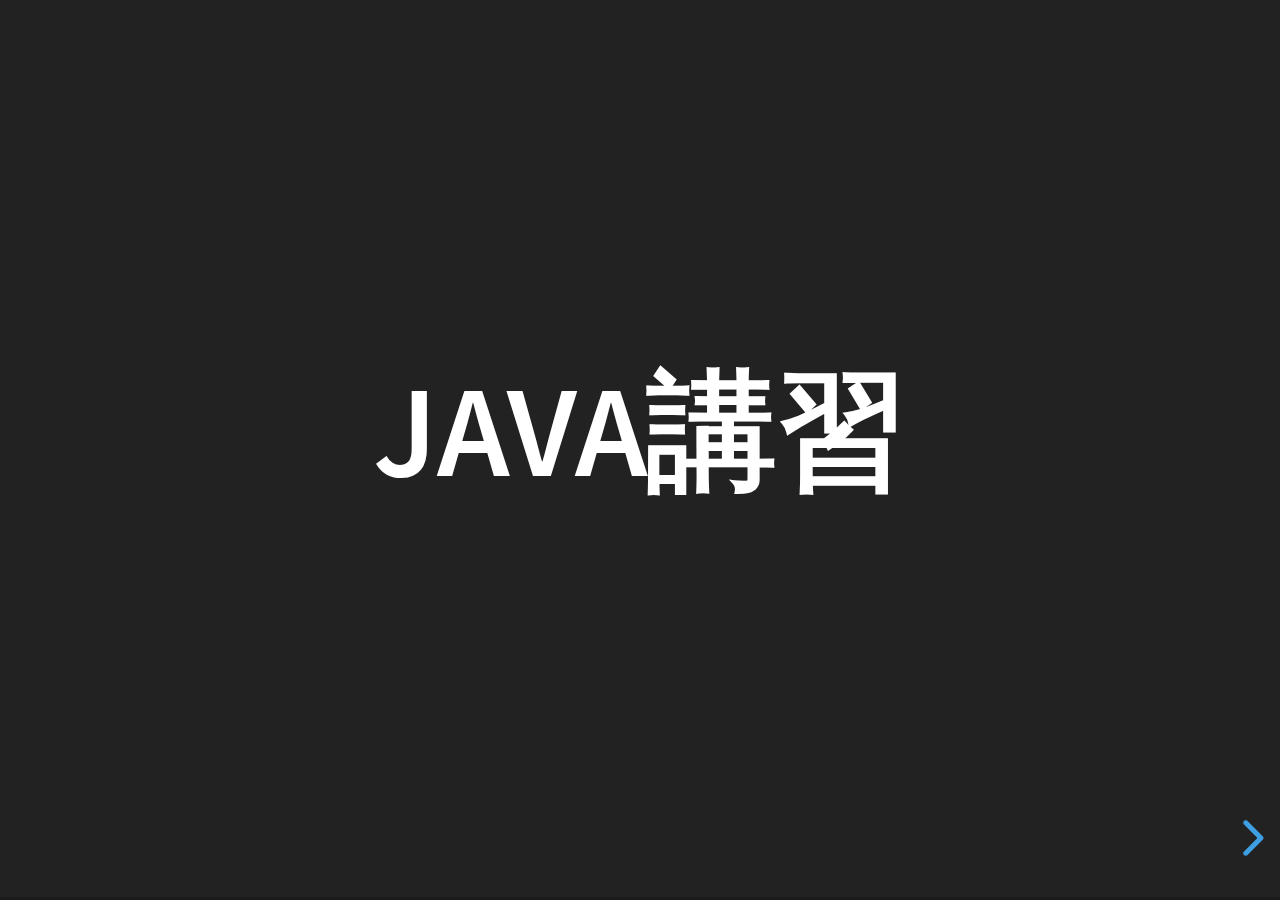
<file: docks/index.html>
<!doctype html>
<html>
	<head>
		<meta charset="utf-8">
		<meta name="viewport" content="width=device-width, initial-scale=1.0, maximum-scale=1.0, user-scalable=no">

		<title>reveal.js</title>

		<link rel="stylesheet" href="css/reveal.css">
		<link rel="stylesheet" href="css/theme/black.css">

		<!-- Theme used for syntax highlighting of code -->
		<link rel="stylesheet" href="lib/css/zenburn.css">

		<!-- Printing and PDF exports -->
		<script>
			var link = document.createElement( 'link' );
			link.rel = 'stylesheet';
			link.type = 'text/css';
			link.href = window.location.search.match( /print-pdf/gi ) ? 'css/print/pdf.css' : 'css/print/paper.css';
			document.getElementsByTagName( 'head' )[0].appendChild( link );
		</script>
	</head>
	<body>
		<div class="reveal">
			<div class="slides">
				<section data-markdown="./index.md"
					data-separator="\n>>>>$"
					data-separator-vertical="\n----$">
					data-separator-notes="^Note:"
 					<script type="text/template">
 					</script>
				</section>
			</div>
		</div>

		<script src="lib/js/head.min.js"></script>
		<script src="js/reveal.js"></script>

		<script>
			// More info about config & dependencies:
			// - https://github.com/hakimel/reveal.js#configuration
			// - https://github.com/hakimel/reveal.js#dependencies
			Reveal.initialize({
				dependencies: [
					{ src: 'plugin/markdown/marked.js' },
					{ src: 'plugin/markdown/markdown.js' },
					{ src: 'plugin/notes/notes.js', async: true },
					{ src: 'plugin/highlight/highlight.js', async: true, callback: function() { hljs.initHighlightingOnLoad(); } }
				]
			});
		</script>
	</body>
</html>
</file>
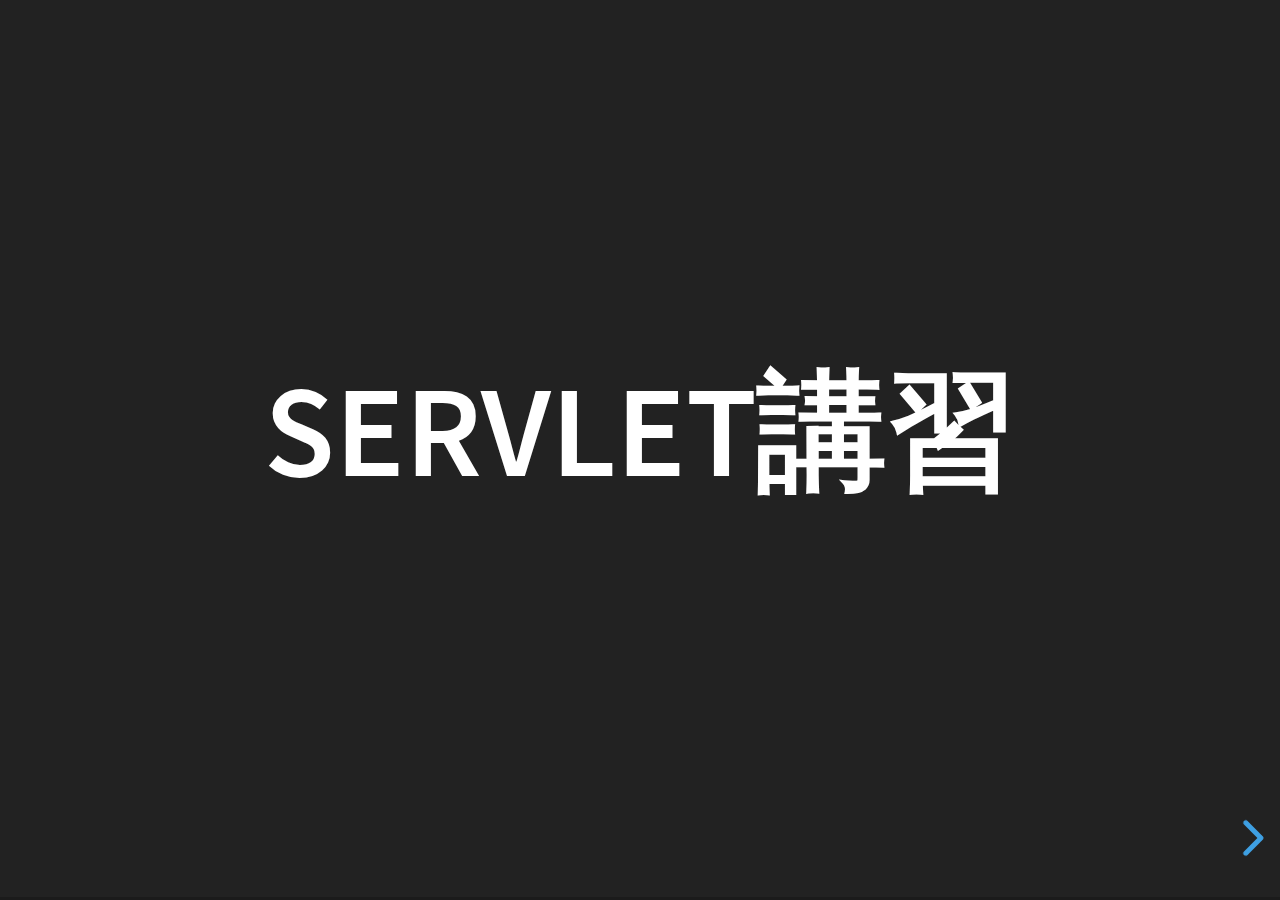
<file: docs/servlet.html>
<!doctype html>
<html>
	<head>
		<meta charset="utf-8">
		<meta name="viewport" content="width=device-width, initial-scale=1.0, maximum-scale=1.0, user-scalable=no">

		<title>reveal.js</title>

		<link rel="stylesheet" href="css/reveal.css">
		<link rel="stylesheet" href="css/theme/black.css">

		<!-- Theme used for syntax highlighting of code -->
		<link rel="stylesheet" href="lib/css/zenburn.css">

		<!-- Printing and PDF exports -->
		<script>
			var link = document.createElement( 'link' );
			link.rel = 'stylesheet';
			link.type = 'text/css';
			link.href = window.location.search.match( /print-pdf/gi ) ? 'css/print/pdf.css' : 'css/print/paper.css';
			document.getElementsByTagName( 'head' )[0].appendChild( link );
		</script>
	</head>
	<body>
		<div class="reveal">
			<div class="slides">
				<section data-markdown="./servlet.md"
					data-separator="\n>>>>$"
					data-separator-vertical="\n----$">
					data-separator-notes="^Note:"
 					<script type="text/template">
 					</script>
				</section>
			</div>
		</div>

		<script src="lib/js/head.min.js"></script>
		<script src="js/reveal.js"></script>

		<script>
			// More info about config & dependencies:
			// - https://github.com/hakimel/reveal.js#configuration
			// - https://github.com/hakimel/reveal.js#dependencies
			Reveal.initialize({
				dependencies: [
					{ src: 'plugin/markdown/marked.js' },
					{ src: 'plugin/markdown/markdown.js' },
					{ src: 'plugin/notes/notes.js', async: true },
					{ src: 'plugin/highlight/highlight.js', async: true, callback: function() { hljs.initHighlightingOnLoad(); } }
				]
			});
		</script>
	</body>
</html>
</file>
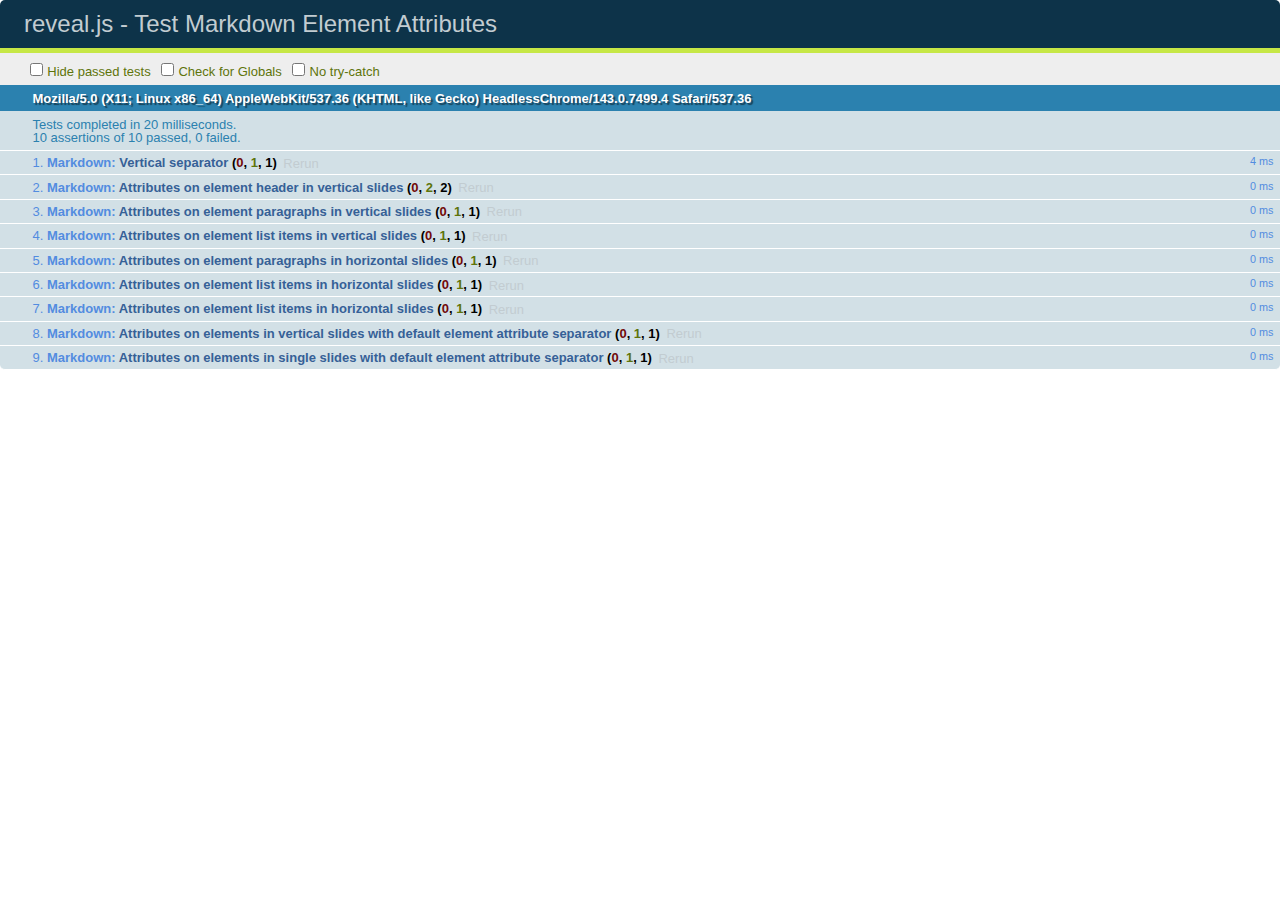
<file: docks/test/test-markdown-element-attributes.html>
<!doctype html>
<html lang="en">

	<head>
		<meta charset="utf-8">

		<title>reveal.js - Test Markdown Element Attributes</title>

		<link rel="stylesheet" href="../css/reveal.css">
		<link rel="stylesheet" href="qunit-1.12.0.css">
	</head>

	<body style="overflow: auto;">

		<div id="qunit"></div>
		<div id="qunit-fixture"></div>

		<div class="reveal" style="display: none;">

			<div class="slides">

				<!-- <section data-markdown="example.md" data-separator="^\n\n\n" data-separator-vertical="^\n\n"></section> -->

				<!-- Slides are separated by newline + three dashes + newline, vertical slides identical but two dashes -->
				<section data-markdown data-separator="^\n---\n$" data-separator-vertical="^\n--\n$" data-element-attributes="{_\s*?([^}]+?)}">>
					<script type="text/template">
						## Slide 1.1
						<!-- {_class="fragment fade-out" data-fragment-index="1"} -->

						--

						## Slide 1.2
						<!-- {_class="fragment shrink"} -->

						Paragraph 1
						<!-- {_class="fragment grow"} -->

						Paragraph 2
						<!-- {_class="fragment grow"} -->

						- list item 1 <!-- {_class="fragment grow"} -->
						- list item 2 <!-- {_class="fragment grow"} -->
						- list item 3 <!-- {_class="fragment grow"} -->


						---

						## Slide 2


						Paragraph 1.2  
						multi-line <!-- {_class="fragment highlight-red"} -->

						Paragraph 2.2 <!-- {_class="fragment highlight-red"} -->

						Paragraph 2.3 <!-- {_class="fragment highlight-red"} -->

						Paragraph 2.4 <!-- {_class="fragment highlight-red"} -->

						- list item 1 <!-- {_class="fragment highlight-green"} -->
						- list item 2<!-- {_class="fragment highlight-green"} -->
						- list item 3<!-- {_class="fragment highlight-green"} -->
						- list item 4
						<!-- {_class="fragment highlight-green"} -->
						- list item 5<!-- {_class="fragment highlight-green"} -->

						Test

						![Example Picture](examples/assets/image2.png)
						<!-- {_class="reveal stretch"} -->

					</script>
				</section>



				<section 	data-markdown data-separator="^\n\n\n"
									data-separator-vertical="^\n\n"
									data-separator-notes="^Note:"
									data-charset="utf-8">
					<script type="text/template">
						# Test attributes in Markdown with default separator
						## Slide 1 Def <!-- .element: class="fragment highlight-red" data-fragment-index="1" -->


						## Slide 2 Def
						<!-- .element: class="fragment highlight-red" -->

					</script>
				</section>

				<section data-markdown>
				  <script type="text/template">
					## Hello world
					A paragraph
					<!-- .element: class="fragment highlight-blue" -->
				  </script>
				</section>

				<section data-markdown>
				  <script type="text/template">
					## Hello world

					Multiple  
					Line
					<!-- .element: class="fragment highlight-blue" -->
				  </script>
				</section>

				<section data-markdown>
				  <script type="text/template">
					## Hello world

					Test<!-- .element: class="fragment highlight-blue" -->

					More Test
				  </script>
				</section>


			</div>

		</div>

		<script src="../lib/js/head.min.js"></script>
		<script src="../js/reveal.js"></script>
		<script src="../plugin/markdown/marked.js"></script>
		<script src="../plugin/markdown/markdown.js"></script>
		<script src="qunit-1.12.0.js"></script>

		<script src="test-markdown-element-attributes.js"></script>

	</body>
</html>
</file>
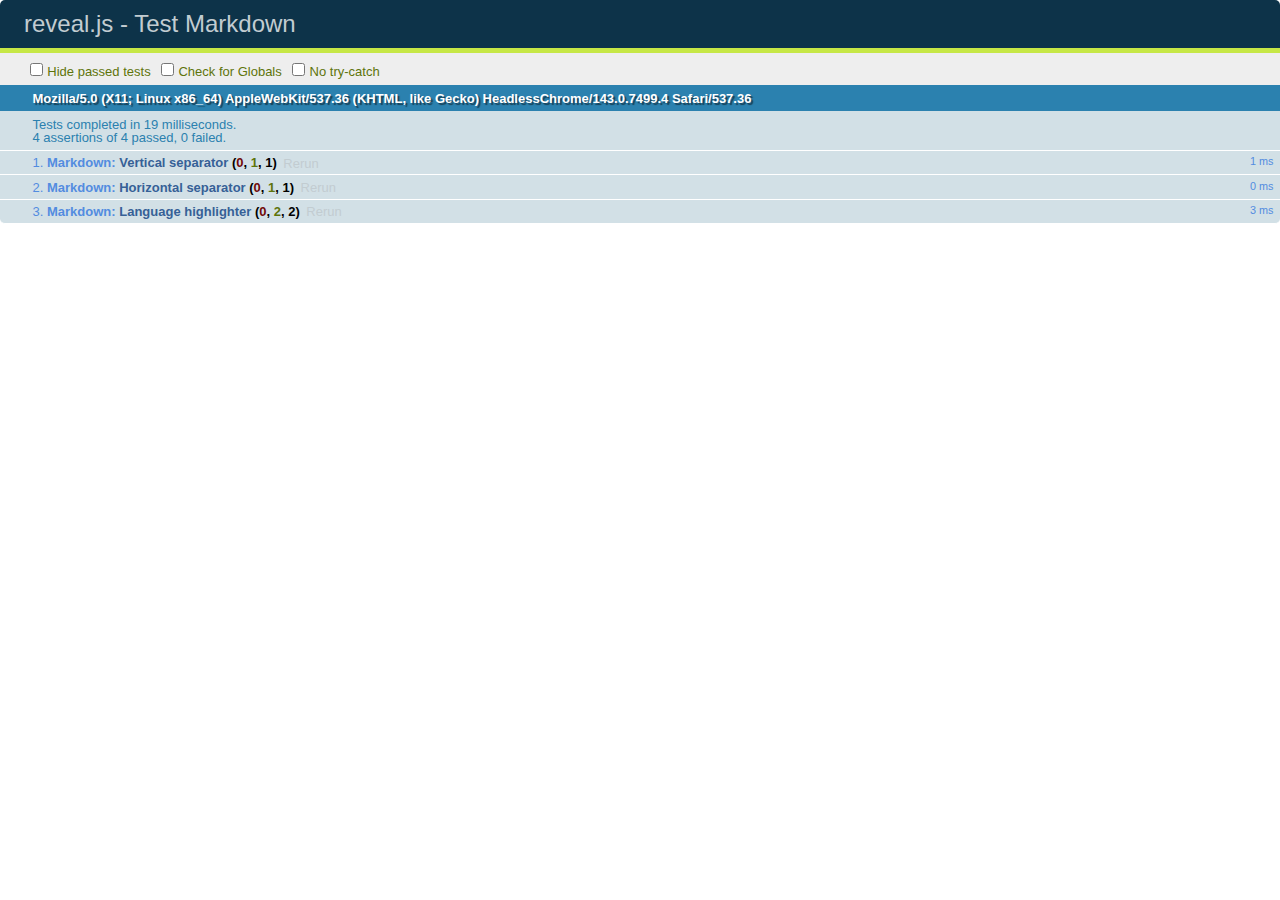
<file: docks/test/test-markdown-external.html>
<!doctype html>
<html lang="en">

	<head>
		<meta charset="utf-8">

		<title>reveal.js - Test Markdown</title>

		<link rel="stylesheet" href="../css/reveal.css">
		<link rel="stylesheet" href="qunit-1.12.0.css">
	</head>

	<body style="overflow: auto;">

		<div id="qunit"></div>
  		<div id="qunit-fixture"></div>

		<div class="reveal" style="display: none;">

			<div class="slides">
				<section data-markdown="simple.md" data-separator="^\n\n\n" data-separator-vertical="^\n\n"></section>
			</div>

		</div>

		<script src="../lib/js/head.min.js"></script>
		<script src="../js/reveal.js"></script>
		<script src="../plugin/highlight/highlight.js"></script>
		<script src="../plugin/markdown/marked.js"></script>
		<script src="../plugin/markdown/markdown.js"></script>
		<script src="qunit-1.12.0.js"></script>

		<script src="test-markdown-external.js"></script>

	</body>
</html>
</file>
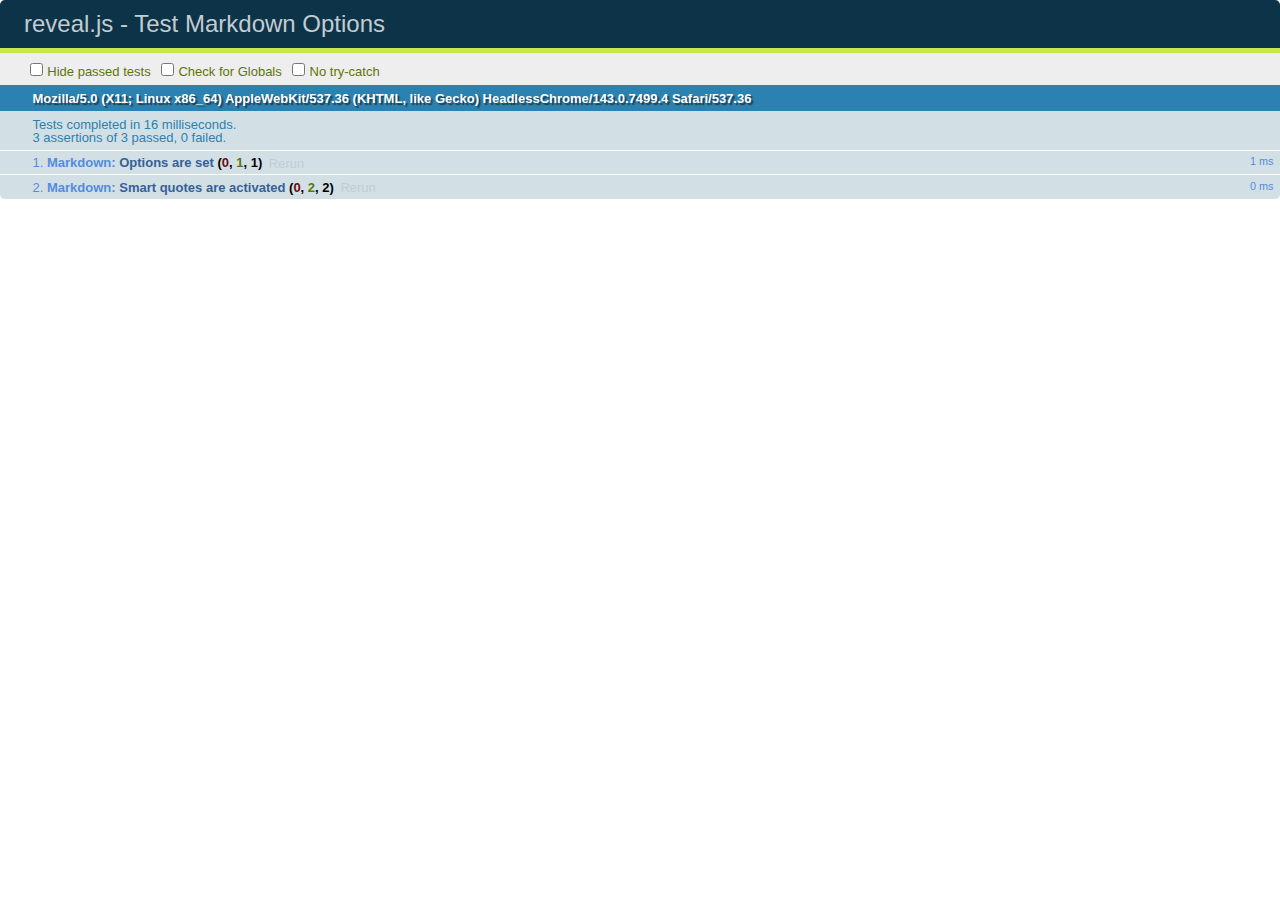
<file: docks/test/test-markdown-options.html>
<!doctype html>
<html lang="en">

	<head>
		<meta charset="utf-8">

		<title>reveal.js - Test Markdown Options</title>

		<link rel="stylesheet" href="../css/reveal.css">
		<link rel="stylesheet" href="qunit-1.12.0.css">
	</head>

	<body style="overflow: auto;">

		<div id="qunit"></div>
		<div id="qunit-fixture"></div>

		<div class="reveal" style="display: none;">

			<div class="slides">

				<section data-markdown>
					<script type="text/template">
						## Testing Markdown Options

						This "slide" should contain 'smart' quotes.
					</script>
				</section>

			</div>

		</div>

		<script src="../lib/js/head.min.js"></script>
		<script src="../js/reveal.js"></script>
		<script src="qunit-1.12.0.js"></script>

		<script src="test-markdown-options.js"></script>

	</body>
</html>
</file>
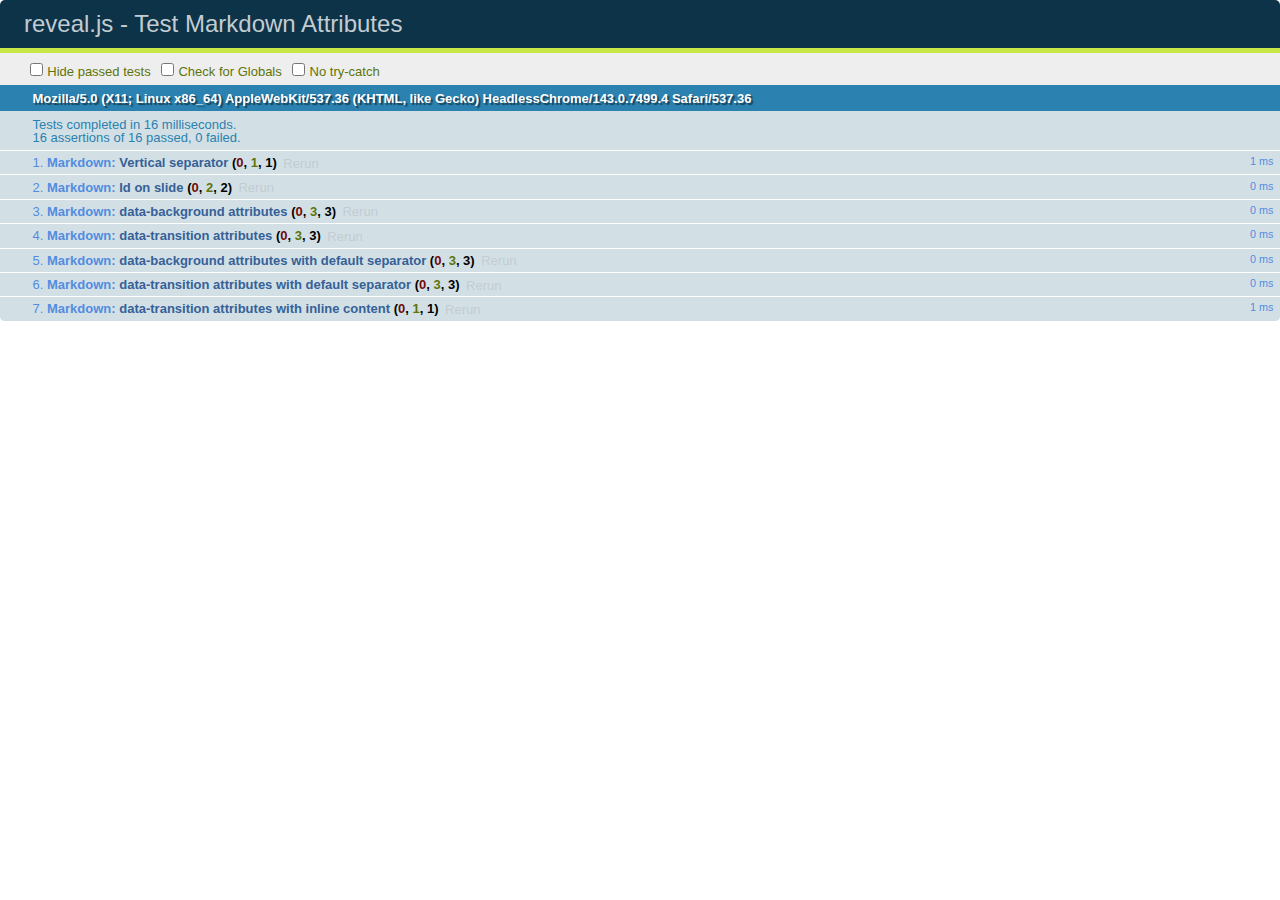
<file: docks/test/test-markdown-slide-attributes.html>
<!doctype html>
<html lang="en">

	<head>
		<meta charset="utf-8">

		<title>reveal.js - Test Markdown Attributes</title>

		<link rel="stylesheet" href="../css/reveal.css">
		<link rel="stylesheet" href="qunit-1.12.0.css">
	</head>

	<body style="overflow: auto;">

		<div id="qunit"></div>
		<div id="qunit-fixture"></div>

		<div class="reveal" style="display: none;">

			<div class="slides">

				<!-- <section data-markdown="example.md" data-separator="^\n\n\n" data-separator-vertical="^\n\n"></section> -->

				<!-- Slides are separated by three lines, vertical slides by two lines, attributes are one any line starting with (spaces and) two dashes -->
				<section 	data-markdown data-separator="^\n\n\n"
									data-separator-vertical="^\n\n"
									data-separator-notes="^Note:"
									data-attributes="--\s(.*?)$"
									data-charset="utf-8">
					<script type="text/template">
						# Test attributes in Markdown
						## Slide 1



						## Slide 2
						<!-- -- id="slide2" data-transition="zoom" data-background="#A0C66B" -->


						## Slide 2.1
						<!-- -- data-background="#ff0000" data-transition="fade" -->


						## Slide 2.2
						[Link to Slide2](#/slide2)



						## Slide 3
						<!-- -- data-transition="zoom" data-background="#C6916B" -->



						## Slide 4
					</script>
				</section>

				<section 	data-markdown data-separator="^\n\n\n"
									data-separator-vertical="^\n\n"
									data-separator-notes="^Note:"
									data-charset="utf-8">
					<script type="text/template">
						# Test attributes in Markdown with default separator
						## Slide 1 Def



						## Slide 2 Def
						<!-- .slide: id="slide2def" data-transition="concave" data-background="#A7C66B" -->


						## Slide 2.1 Def
						<!-- .slide: data-background="#f70000" data-transition="page" -->


						## Slide 2.2 Def
						[Link to Slide2](#/slide2def)



						## Slide 3 Def
						<!-- .slide: data-transition="concave" data-background="#C7916B" -->



						## Slide 4
					</script>
				</section>

				<section data-markdown>
					<script type="text/template">
						<!-- .slide: data-background="#ff0000" -->
						## Hello world
					</script>
				</section>

				<section data-markdown>
					<script type="text/template">
						## Hello world
						<!-- .slide: data-background="#ff0000" -->
					</script>
				</section>

				<section data-markdown>
					<script type="text/template">
						## Hello world

						Test
						<!-- .slide: data-background="#ff0000" -->

						More Test
					</script>
				</section>

			</div>

		</div>

		<script src="../lib/js/head.min.js"></script>
		<script src="../js/reveal.js"></script>
		<script src="../plugin/markdown/marked.js"></script>
		<script src="../plugin/markdown/markdown.js"></script>
		<script src="qunit-1.12.0.js"></script>

		<script src="test-markdown-slide-attributes.js"></script>

	</body>
</html>
</file>
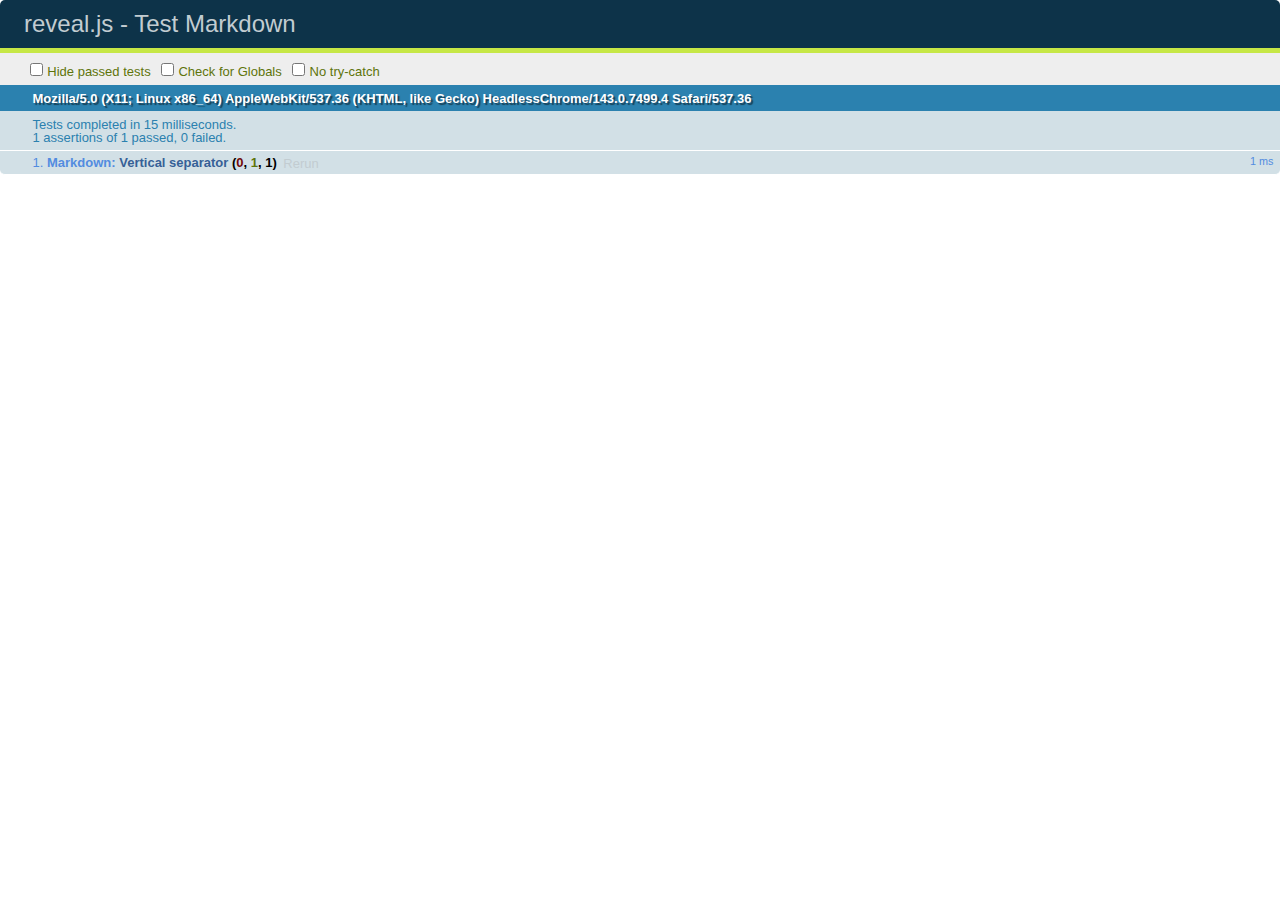
<file: docks/test/test-markdown.html>
<!doctype html>
<html lang="en">

	<head>
		<meta charset="utf-8">

		<title>reveal.js - Test Markdown</title>

		<link rel="stylesheet" href="../css/reveal.css">
		<link rel="stylesheet" href="qunit-1.12.0.css">
	</head>

	<body style="overflow: auto;">

		<div id="qunit"></div>
		<div id="qunit-fixture"></div>

		<div class="reveal" style="display: none;">

			<div class="slides">

				<!-- <section data-markdown="example.md" data-separator="^\n\n\n" data-separator-vertical="^\n\n"></section> -->

				<!-- Slides are separated by newline + three dashes + newline, vertical slides identical but two dashes -->
				<section data-markdown data-separator="^\n---\n$" data-separator-vertical="^\n--\n$">
					<script type="text/template">
						## Slide 1.1

						--

						## Slide 1.2

						---

						## Slide 2
					</script>
				</section>

			</div>

		</div>

		<script src="../lib/js/head.min.js"></script>
		<script src="../js/reveal.js"></script>
		<script src="../plugin/markdown/marked.js"></script>
		<script src="../plugin/markdown/markdown.js"></script>
		<script src="qunit-1.12.0.js"></script>

		<script src="test-markdown.js"></script>

	</body>
</html>
</file>
<file: docks/css/theme/black.css>
/**
 * Black theme for reveal.js. This is the opposite of the 'white' theme.
 *
 * By Hakim El Hattab, http://hakim.se
 */
@import url(../../lib/font/source-sans-pro/source-sans-pro.css);
section.has-light-background, section.has-light-background h1, section.has-light-background h2, section.has-light-background h3, section.has-light-background h4, section.has-light-background h5, section.has-light-background h6 {
  color: #222; }

/*********************************************
 * GLOBAL STYLES
 *********************************************/
body {
  background: #222;
  background-color: #222; }

.reveal {
  font-family: "Source Sans Pro", Helvetica, sans-serif;
  font-size: 42px;
  font-weight: normal;
  color: #fff; }

::selection {
  color: #fff;
  background: #bee4fd;
  text-shadow: none; }

::-moz-selection {
  color: #fff;
  background: #bee4fd;
  text-shadow: none; }

.reveal .slides > section,
.reveal .slides > section > section {
  line-height: 1.3;
  font-weight: inherit; }

/*********************************************
 * HEADERS
 *********************************************/
.reveal h1,
.reveal h2,
.reveal h3,
.reveal h4,
.reveal h5,
.reveal h6 {
  margin: 0 0 20px 0;
  color: #fff;
  font-family: "Source Sans Pro", Helvetica, sans-serif;
  font-weight: 600;
  line-height: 1.2;
  letter-spacing: normal;
  text-transform: uppercase;
  text-shadow: none;
  word-wrap: break-word; }

.reveal h1 {
  font-size: 2.5em; }

.reveal h2 {
  font-size: 1.6em; }

.reveal h3 {
  font-size: 1.3em; }

.reveal h4 {
  font-size: 1em; }

.reveal h1 {
  text-shadow: none; }

/*********************************************
 * OTHER
 *********************************************/
.reveal p {
  margin: 20px 0;
  line-height: 1.3; }

/* Ensure certain elements are never larger than the slide itself */
.reveal img,
.reveal video,
.reveal iframe {
  max-width: 95%;
  max-height: 95%; }

.reveal strong,
.reveal b {
  font-weight: bold; }

.reveal em {
  font-style: italic; }

.reveal ol,
.reveal dl,
.reveal ul {
  display: inline-block;
  text-align: left;
  margin: 0 0 0 1em; }

.reveal ol {
  list-style-type: decimal; }

.reveal ul {
  list-style-type: disc; }

.reveal ul ul {
  list-style-type: square; }

.reveal ul ul ul {
  list-style-type: circle; }

.reveal ul ul,
.reveal ul ol,
.reveal ol ol,
.reveal ol ul {
  display: block;
  margin-left: 40px; }

.reveal dt {
  font-weight: bold; }

.reveal dd {
  margin-left: 40px; }

.reveal blockquote {
  display: block;
  position: relative;
  width: 70%;
  margin: 20px auto;
  padding: 5px;
  font-style: italic;
  background: rgba(255, 255, 255, 0.05);
  box-shadow: 0px 0px 2px rgba(0, 0, 0, 0.2); }

.reveal blockquote p:first-child,
.reveal blockquote p:last-child {
  display: inline-block; }

.reveal q {
  font-style: italic; }

.reveal pre {
  display: block;
  position: relative;
  width: 90%;
  margin: 20px auto;
  text-align: left;
  font-size: 0.55em;
  font-family: monospace;
  line-height: 1.2em;
  word-wrap: break-word;
  box-shadow: 0px 0px 6px rgba(0, 0, 0, 0.3); }

.reveal code {
  font-family: monospace;
  text-transform: none; }

.reveal pre code {
  display: block;
  padding: 5px;
  overflow: auto;
  max-height: 400px;
  word-wrap: normal; }

.reveal table {
  margin: auto;
  border-collapse: collapse;
  border-spacing: 0; }

.reveal table th {
  font-weight: bold; }

.reveal table th,
.reveal table td {
  text-align: left;
  padding: 0.2em 0.5em 0.2em 0.5em;
  border-bottom: 1px solid; }

.reveal table th[align="center"],
.reveal table td[align="center"] {
  text-align: center; }

.reveal table th[align="right"],
.reveal table td[align="right"] {
  text-align: right; }

.reveal table tbody tr:last-child th,
.reveal table tbody tr:last-child td {
  border-bottom: none; }

.reveal sup {
  vertical-align: super; }

.reveal sub {
  vertical-align: sub; }

.reveal small {
  display: inline-block;
  font-size: 0.6em;
  line-height: 1.2em;
  vertical-align: top; }

.reveal small * {
  vertical-align: top; }

/*********************************************
 * LINKS
 *********************************************/
.reveal a {
  color: #42affa;
  text-decoration: none;
  -webkit-transition: color .15s ease;
  -moz-transition: color .15s ease;
  transition: color .15s ease; }

.reveal a:hover {
  color: #8dcffc;
  text-shadow: none;
  border: none; }

.reveal .roll span:after {
  color: #fff;
  background: #068de9; }

/*********************************************
 * IMAGES
 *********************************************/
.reveal section img {
  margin: 15px 0px;
  background: rgba(255, 255, 255, 0.12);
  border: 4px solid #fff;
  box-shadow: 0 0 10px rgba(0, 0, 0, 0.15); }

.reveal section img.plain {
  border: 0;
  box-shadow: none; }

.reveal a img {
  -webkit-transition: all .15s linear;
  -moz-transition: all .15s linear;
  transition: all .15s linear; }

.reveal a:hover img {
  background: rgba(255, 255, 255, 0.2);
  border-color: #42affa;
  box-shadow: 0 0 20px rgba(0, 0, 0, 0.55); }

/*********************************************
 * NAVIGATION CONTROLS
 *********************************************/
.reveal .controls {
  color: #42affa; }

/*********************************************
 * PROGRESS BAR
 *********************************************/
.reveal .progress {
  background: rgba(0, 0, 0, 0.2);
  color: #42affa; }

.reveal .progress span {
  -webkit-transition: width 800ms cubic-bezier(0.26, 0.86, 0.44, 0.985);
  -moz-transition: width 800ms cubic-bezier(0.26, 0.86, 0.44, 0.985);
  transition: width 800ms cubic-bezier(0.26, 0.86, 0.44, 0.985); }
</file>
<file: docks/lib/css/zenburn.css>
/*

Zenburn style from voldmar.ru (c) Vladimir Epifanov <voldmar@voldmar.ru>
based on dark.css by Ivan Sagalaev

*/

.hljs {
  display: block;
  overflow-x: auto;
  padding: 0.5em;
  background: #3f3f3f;
  color: #dcdcdc;
}

.hljs-keyword,
.hljs-selector-tag,
.hljs-tag {
  color: #e3ceab;
}

.hljs-template-tag {
  color: #dcdcdc;
}

.hljs-number {
  color: #8cd0d3;
}

.hljs-variable,
.hljs-template-variable,
.hljs-attribute {
  color: #efdcbc;
}

.hljs-literal {
  color: #efefaf;
}

.hljs-subst {
  color: #8f8f8f;
}

.hljs-title,
.hljs-name,
.hljs-selector-id,
.hljs-selector-class,
.hljs-section,
.hljs-type {
  color: #efef8f;
}

.hljs-symbol,
.hljs-bullet,
.hljs-link {
  color: #dca3a3;
}

.hljs-deletion,
.hljs-string,
.hljs-built_in,
.hljs-builtin-name {
  color: #cc9393;
}

.hljs-addition,
.hljs-comment,
.hljs-quote,
.hljs-meta {
  color: #7f9f7f;
}


.hljs-emphasis {
  font-style: italic;
}

.hljs-strong {
  font-weight: bold;
}
</file>
<file: docs/css/theme/black.css>
/**
 * Black theme for reveal.js. This is the opposite of the 'white' theme.
 *
 * By Hakim El Hattab, http://hakim.se
 */
@import url(../../lib/font/source-sans-pro/source-sans-pro.css);
section.has-light-background, section.has-light-background h1, section.has-light-background h2, section.has-light-background h3, section.has-light-background h4, section.has-light-background h5, section.has-light-background h6 {
  color: #222; }

/*********************************************
 * GLOBAL STYLES
 *********************************************/
body {
  background: #222;
  background-color: #222; }

.reveal {
  font-family: "Source Sans Pro", Helvetica, sans-serif;
  font-size: 42px;
  font-weight: normal;
  color: #fff; }

::selection {
  color: #fff;
  background: #bee4fd;
  text-shadow: none; }

::-moz-selection {
  color: #fff;
  background: #bee4fd;
  text-shadow: none; }

.reveal .slides > section,
.reveal .slides > section > section {
  line-height: 1.3;
  font-weight: inherit; }

/*********************************************
 * HEADERS
 *********************************************/
.reveal h1,
.reveal h2,
.reveal h3,
.reveal h4,
.reveal h5,
.reveal h6 {
  margin: 0 0 20px 0;
  color: #fff;
  font-family: "Source Sans Pro", Helvetica, sans-serif;
  font-weight: 600;
  line-height: 1.2;
  letter-spacing: normal;
  text-transform: uppercase;
  text-shadow: none;
  word-wrap: break-word; }

.reveal h1 {
  font-size: 2.5em; }

.reveal h2 {
  font-size: 1.6em; }

.reveal h3 {
  font-size: 1.3em; }

.reveal h4 {
  font-size: 1em; }

.reveal h1 {
  text-shadow: none; }

/*********************************************
 * OTHER
 *********************************************/
.reveal p {
  margin: 20px 0;
  line-height: 1.3; }

/* Ensure certain elements are never larger than the slide itself */
.reveal img,
.reveal video,
.reveal iframe {
  max-width: 95%;
  max-height: 95%; }

.reveal strong,
.reveal b {
  font-weight: bold; }

.reveal em {
  font-style: italic; }

.reveal ol,
.reveal dl,
.reveal ul {
  display: inline-block;
  text-align: left;
  margin: 0 0 0 1em; }

.reveal ol {
  list-style-type: decimal; }

.reveal ul {
  list-style-type: disc; }

.reveal ul ul {
  list-style-type: square; }

.reveal ul ul ul {
  list-style-type: circle; }

.reveal ul ul,
.reveal ul ol,
.reveal ol ol,
.reveal ol ul {
  display: block;
  margin-left: 40px; }

.reveal dt {
  font-weight: bold; }

.reveal dd {
  margin-left: 40px; }

.reveal blockquote {
  display: block;
  position: relative;
  width: 70%;
  margin: 20px auto;
  padding: 5px;
  font-style: italic;
  background: rgba(255, 255, 255, 0.05);
  box-shadow: 0px 0px 2px rgba(0, 0, 0, 0.2); }

.reveal blockquote p:first-child,
.reveal blockquote p:last-child {
  display: inline-block; }

.reveal q {
  font-style: italic; }

.reveal pre {
  display: block;
  position: relative;
  width: 90%;
  margin: 20px auto;
  text-align: left;
  font-size: 0.55em;
  font-family: monospace;
  line-height: 1.2em;
  word-wrap: break-word;
  box-shadow: 0px 0px 6px rgba(0, 0, 0, 0.3); }

.reveal code {
  font-family: monospace;
  text-transform: none; }

.reveal pre code {
  display: block;
  padding: 5px;
  overflow: auto;
  max-height: 400px;
  word-wrap: normal; }

.reveal table {
  margin: auto;
  border-collapse: collapse;
  border-spacing: 0; }

.reveal table th {
  font-weight: bold; }

.reveal table th,
.reveal table td {
  text-align: left;
  padding: 0.2em 0.5em 0.2em 0.5em;
  border-bottom: 1px solid; }

.reveal table th[align="center"],
.reveal table td[align="center"] {
  text-align: center; }

.reveal table th[align="right"],
.reveal table td[align="right"] {
  text-align: right; }

.reveal table tbody tr:last-child th,
.reveal table tbody tr:last-child td {
  border-bottom: none; }

.reveal sup {
  vertical-align: super; }

.reveal sub {
  vertical-align: sub; }

.reveal small {
  display: inline-block;
  font-size: 0.6em;
  line-height: 1.2em;
  vertical-align: top; }

.reveal small * {
  vertical-align: top; }

/*********************************************
 * LINKS
 *********************************************/
.reveal a {
  color: #42affa;
  text-decoration: none;
  -webkit-transition: color .15s ease;
  -moz-transition: color .15s ease;
  transition: color .15s ease; }

.reveal a:hover {
  color: #8dcffc;
  text-shadow: none;
  border: none; }

.reveal .roll span:after {
  color: #fff;
  background: #068de9; }

/*********************************************
 * IMAGES
 *********************************************/
.reveal section img {
  margin: 15px 0px;
  background: rgba(255, 255, 255, 0.12);
  border: 4px solid #fff;
  box-shadow: 0 0 10px rgba(0, 0, 0, 0.15); }

.reveal section img.plain {
  border: 0;
  box-shadow: none; }

.reveal a img {
  -webkit-transition: all .15s linear;
  -moz-transition: all .15s linear;
  transition: all .15s linear; }

.reveal a:hover img {
  background: rgba(255, 255, 255, 0.2);
  border-color: #42affa;
  box-shadow: 0 0 20px rgba(0, 0, 0, 0.55); }

/*********************************************
 * NAVIGATION CONTROLS
 *********************************************/
.reveal .controls {
  color: #42affa; }

/*********************************************
 * PROGRESS BAR
 *********************************************/
.reveal .progress {
  background: rgba(0, 0, 0, 0.2);
  color: #42affa; }

.reveal .progress span {
  -webkit-transition: width 800ms cubic-bezier(0.26, 0.86, 0.44, 0.985);
  -moz-transition: width 800ms cubic-bezier(0.26, 0.86, 0.44, 0.985);
  transition: width 800ms cubic-bezier(0.26, 0.86, 0.44, 0.985); }
</file>
<file: docs/lib/css/zenburn.css>
/*

Zenburn style from voldmar.ru (c) Vladimir Epifanov <voldmar@voldmar.ru>
based on dark.css by Ivan Sagalaev

*/

.hljs {
  display: block;
  overflow-x: auto;
  padding: 0.5em;
  background: #3f3f3f;
  color: #dcdcdc;
}

.hljs-keyword,
.hljs-selector-tag,
.hljs-tag {
  color: #e3ceab;
}

.hljs-template-tag {
  color: #dcdcdc;
}

.hljs-number {
  color: #8cd0d3;
}

.hljs-variable,
.hljs-template-variable,
.hljs-attribute {
  color: #efdcbc;
}

.hljs-literal {
  color: #efefaf;
}

.hljs-subst {
  color: #8f8f8f;
}

.hljs-title,
.hljs-name,
.hljs-selector-id,
.hljs-selector-class,
.hljs-section,
.hljs-type {
  color: #efef8f;
}

.hljs-symbol,
.hljs-bullet,
.hljs-link {
  color: #dca3a3;
}

.hljs-deletion,
.hljs-string,
.hljs-built_in,
.hljs-builtin-name {
  color: #cc9393;
}

.hljs-addition,
.hljs-comment,
.hljs-quote,
.hljs-meta {
  color: #7f9f7f;
}


.hljs-emphasis {
  font-style: italic;
}

.hljs-strong {
  font-weight: bold;
}
</file>
<file: docks/test/qunit-1.12.0.css>
/**
 * QUnit v1.12.0 - A JavaScript Unit Testing Framework
 *
 * http://qunitjs.com
 *
 * Copyright 2012 jQuery Foundation and other contributors
 * Released under the MIT license.
 * http://jquery.org/license
 */

/** Font Family and Sizes */

#qunit-tests, #qunit-header, #qunit-banner, #qunit-testrunner-toolbar, #qunit-userAgent, #qunit-testresult {
	font-family: "Helvetica Neue Light", "HelveticaNeue-Light", "Helvetica Neue", Calibri, Helvetica, Arial, sans-serif;
}

#qunit-testrunner-toolbar, #qunit-userAgent, #qunit-testresult, #qunit-tests li { font-size: small; }
#qunit-tests { font-size: smaller; }


/** Resets */

#qunit-tests, #qunit-header, #qunit-banner, #qunit-userAgent, #qunit-testresult, #qunit-modulefilter {
	margin: 0;
	padding: 0;
}


/** Header */

#qunit-header {
	padding: 0.5em 0 0.5em 1em;

	color: #8699a4;
	background-color: #0d3349;

	font-size: 1.5em;
	line-height: 1em;
	font-weight: normal;

	border-radius: 5px 5px 0 0;
	-moz-border-radius: 5px 5px 0 0;
	-webkit-border-top-right-radius: 5px;
	-webkit-border-top-left-radius: 5px;
}

#qunit-header a {
	text-decoration: none;
	color: #c2ccd1;
}

#qunit-header a:hover,
#qunit-header a:focus {
	color: #fff;
}

#qunit-testrunner-toolbar label {
	display: inline-block;
	padding: 0 .5em 0 .1em;
}

#qunit-banner {
	height: 5px;
}

#qunit-testrunner-toolbar {
	padding: 0.5em 0 0.5em 2em;
	color: #5E740B;
	background-color: #eee;
	overflow: hidden;
}

#qunit-userAgent {
	padding: 0.5em 0 0.5em 2.5em;
	background-color: #2b81af;
	color: #fff;
	text-shadow: rgba(0, 0, 0, 0.5) 2px 2px 1px;
}

#qunit-modulefilter-container {
	float: right;
}

/** Tests: Pass/Fail */

#qunit-tests {
	list-style-position: inside;
}

#qunit-tests li {
	padding: 0.4em 0.5em 0.4em 2.5em;
	border-bottom: 1px solid #fff;
	list-style-position: inside;
}

#qunit-tests.hidepass li.pass, #qunit-tests.hidepass li.running  {
	display: none;
}

#qunit-tests li strong {
	cursor: pointer;
}

#qunit-tests li a {
	padding: 0.5em;
	color: #c2ccd1;
	text-decoration: none;
}
#qunit-tests li a:hover,
#qunit-tests li a:focus {
	color: #000;
}

#qunit-tests li .runtime {
	float: right;
	font-size: smaller;
}

.qunit-assert-list {
	margin-top: 0.5em;
	padding: 0.5em;

	background-color: #fff;

	border-radius: 5px;
	-moz-border-radius: 5px;
	-webkit-border-radius: 5px;
}

.qunit-collapsed {
	display: none;
}

#qunit-tests table {
	border-collapse: collapse;
	margin-top: .2em;
}

#qunit-tests th {
	text-align: right;
	vertical-align: top;
	padding: 0 .5em 0 0;
}

#qunit-tests td {
	vertical-align: top;
}

#qunit-tests pre {
	margin: 0;
	white-space: pre-wrap;
	word-wrap: break-word;
}

#qunit-tests del {
	background-color: #e0f2be;
	color: #374e0c;
	text-decoration: none;
}

#qunit-tests ins {
	background-color: #ffcaca;
	color: #500;
	text-decoration: none;
}

/*** Test Counts */

#qunit-tests b.counts                       { color: black; }
#qunit-tests b.passed                       { color: #5E740B; }
#qunit-tests b.failed                       { color: #710909; }

#qunit-tests li li {
	padding: 5px;
	background-color: #fff;
	border-bottom: none;
	list-style-position: inside;
}

/*** Passing Styles */

#qunit-tests li li.pass {
	color: #3c510c;
	background-color: #fff;
	border-left: 10px solid #C6E746;
}

#qunit-tests .pass                          { color: #528CE0; background-color: #D2E0E6; }
#qunit-tests .pass .test-name               { color: #366097; }

#qunit-tests .pass .test-actual,
#qunit-tests .pass .test-expected           { color: #999999; }

#qunit-banner.qunit-pass                    { background-color: #C6E746; }

/*** Failing Styles */

#qunit-tests li li.fail {
	color: #710909;
	background-color: #fff;
	border-left: 10px solid #EE5757;
	white-space: pre;
}

#qunit-tests > li:last-child {
	border-radius: 0 0 5px 5px;
	-moz-border-radius: 0 0 5px 5px;
	-webkit-border-bottom-right-radius: 5px;
	-webkit-border-bottom-left-radius: 5px;
}

#qunit-tests .fail                          { color: #000000; background-color: #EE5757; }
#qunit-tests .fail .test-name,
#qunit-tests .fail .module-name             { color: #000000; }

#qunit-tests .fail .test-actual             { color: #EE5757; }
#qunit-tests .fail .test-expected           { color: green;   }

#qunit-banner.qunit-fail                    { background-color: #EE5757; }


/** Result */

#qunit-testresult {
	padding: 0.5em 0.5em 0.5em 2.5em;

	color: #2b81af;
	background-color: #D2E0E6;

	border-bottom: 1px solid white;
}
#qunit-testresult .module-name {
	font-weight: bold;
}

/** Fixture */

#qunit-fixture {
	position: absolute;
	top: -10000px;
	left: -10000px;
	width: 1000px;
	height: 1000px;
}
</file>
